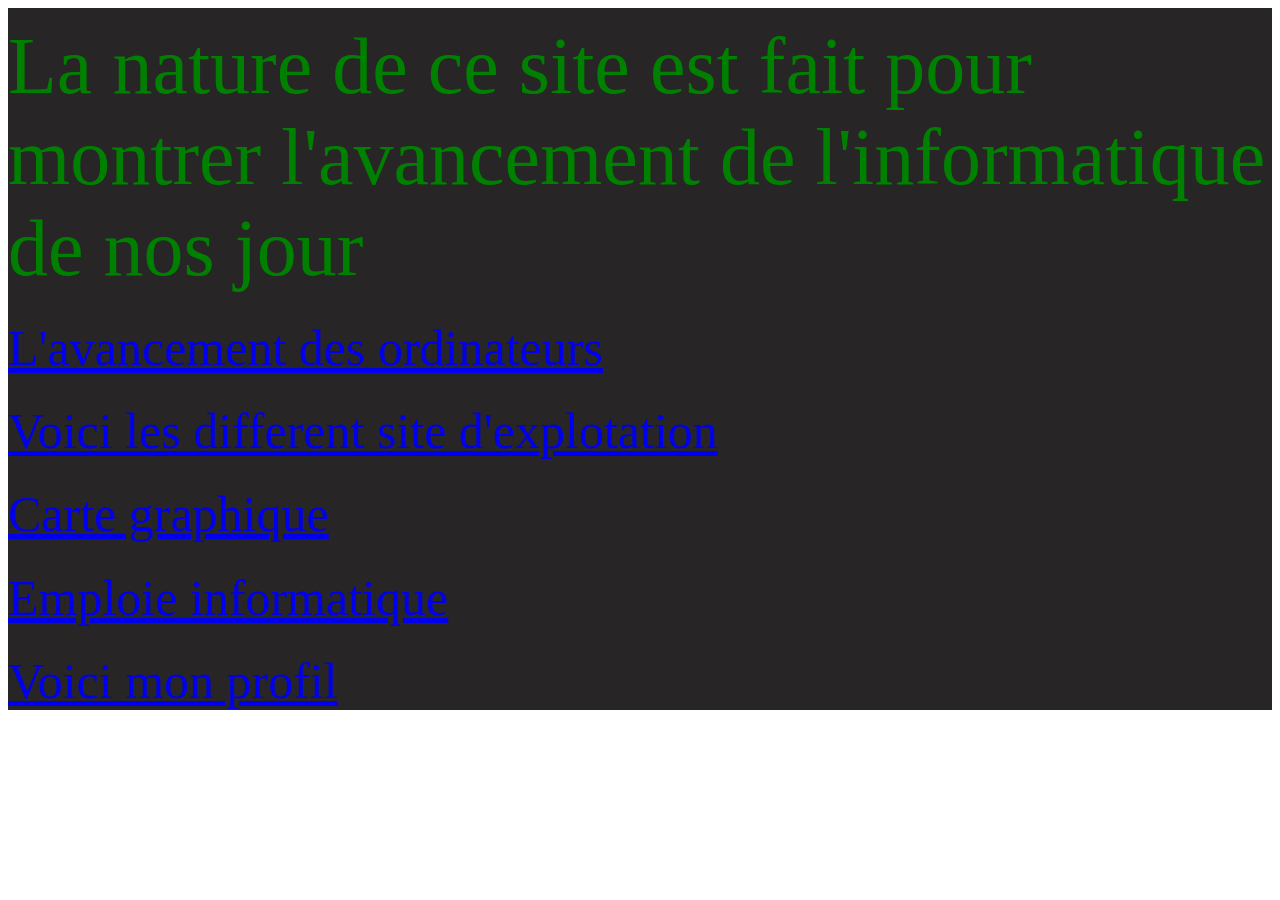
<file: index.html>
<!DOCTYPE html>
<html lang="en">

<head>
    <meta author="Antoine Richard">
    <meta charset="UTF-8">
    <title>Accueil.html</title>
    <link rel="stylesheet" href="Style/style.css">
</head>

<body>
    <div class="Main">
        <div class="bigtitle">La nature de ce site est fait pour montrer l'avancement de l'informatique de nos jour
        </div>
        <div>
            <a href="Page/ordinateur.html" class="link">L'avancement des ordinateurs</a>
        </div>
        <div>
            <a href="Page/SystemeExplotation.html" class="link">Voici les different site d'explotation</a>
        </div>
        <div>
            <a href="Page/Graphique.html" class="link">Carte graphique </a>
        </div>
        <div>
            <a href="Page/EmploieInformatique.html" class="link">Emploie informatique</a>
        </div>
        <div>
            <a href="Page/Createur.html" class="link">Voici mon profil</a>
        </div>
    </div>
</body>
</file>
<file: Style/style.css>
.Main {
    margin: auto;
    background-color: rgb(39, 37, 37);


}

.bigtitle {
    /**    padding-left:15%;***/
    padding-top: 1%;

    color: green;
    font-family: 'Trocchi', serif;
    font-size: 500%;
    font-weight: normal;
    margin: auto;

    /*line-height: 1.0em;*/
}

.text {
    align-items: center;
    font-size: 50px;
    background-color: blue;

}

.link {
    padding-top: 2%;
    margin-right: 1%;
    display: inline-block;
    font-size: 50px;


}

.avatar {
    background-image: url("../images/avatar.png");
    height: 247px;
    width: 247px;
    background-size: cover;
    background-repeat: no-repeat;
    background-position: center;
    border-radius: 260px;
}
</file>
